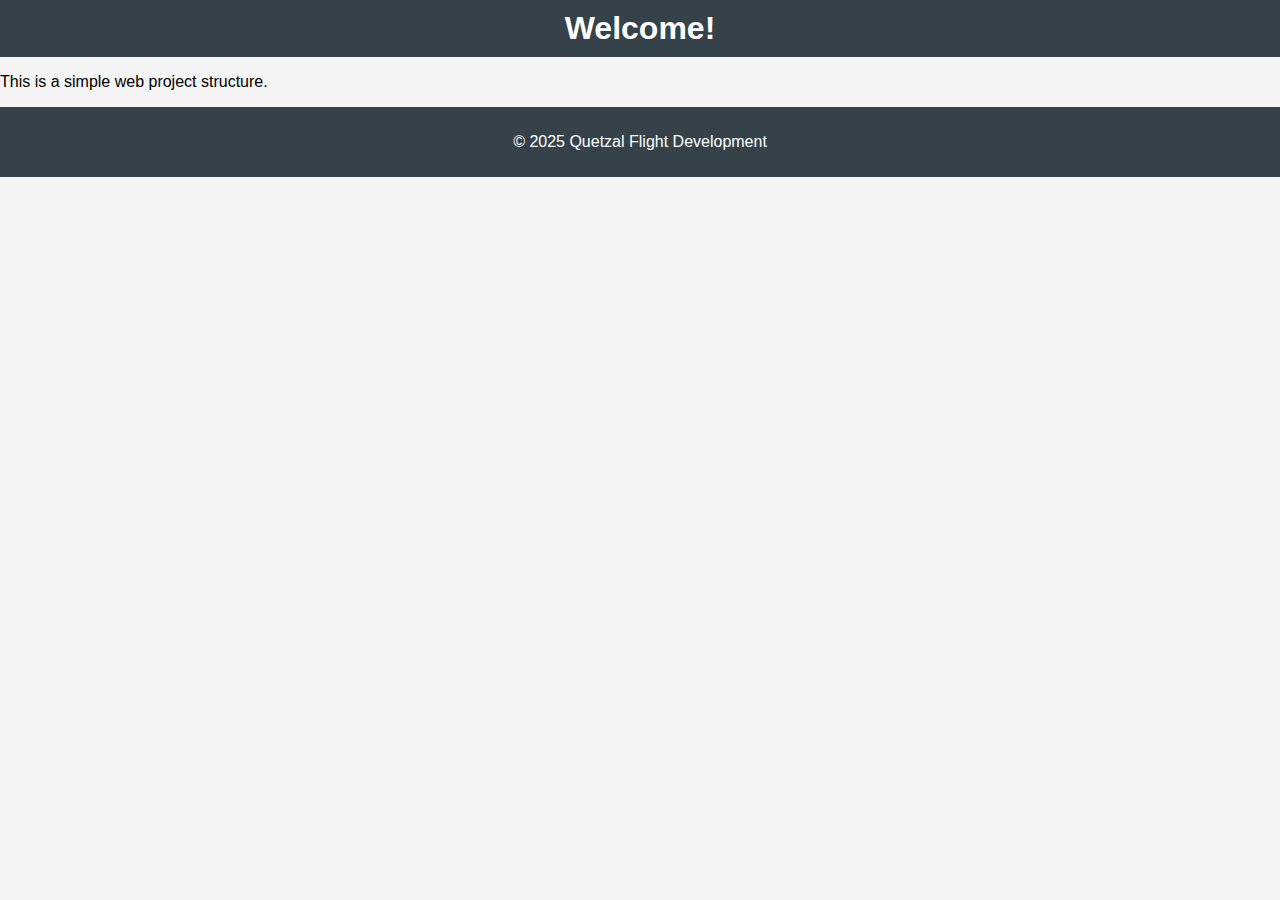
<file: main/index.html>
<!DOCTYPE html>
<html lang="en">
<head>
    <meta charset="UTF-8">
    <meta name="viewport" content="width=device-width, initial-scale=1.0">
    <title>Basic Web Project</title>
    <link rel="stylesheet" href="styles/style.css">
</head>
<body>
    <header>
        <h1>Welcome!</h1>
    </header>
    <main>
        <p>This is a simple web project structure.</p>
    </main>
    <footer>
        <p>&copy; 2025 Quetzal Flight Development</p>
    </footer>
    <script src="scripts/app.js"></script>
</body>
</html>
</file>
<file: main/styles/style.css>
body {
    font-family: Arial, sans-serif;
    margin: 0;
    padding: 0;
    background-color: #f4f4f4;
}

header {
    background: #35424a;
    color: #ffffff;
    padding: 10px 0;
    text-align: center;
}

h1 {
    margin: 0;
}

.container {
    width: 80%;
    margin: auto;
    overflow: hidden;
}

footer {
    background: #35424a;
    color: #ffffff;
    text-align: center;
    padding: 10px 0;
    position: relative;
    bottom: 0;
    width: 100%;
}
</file>
